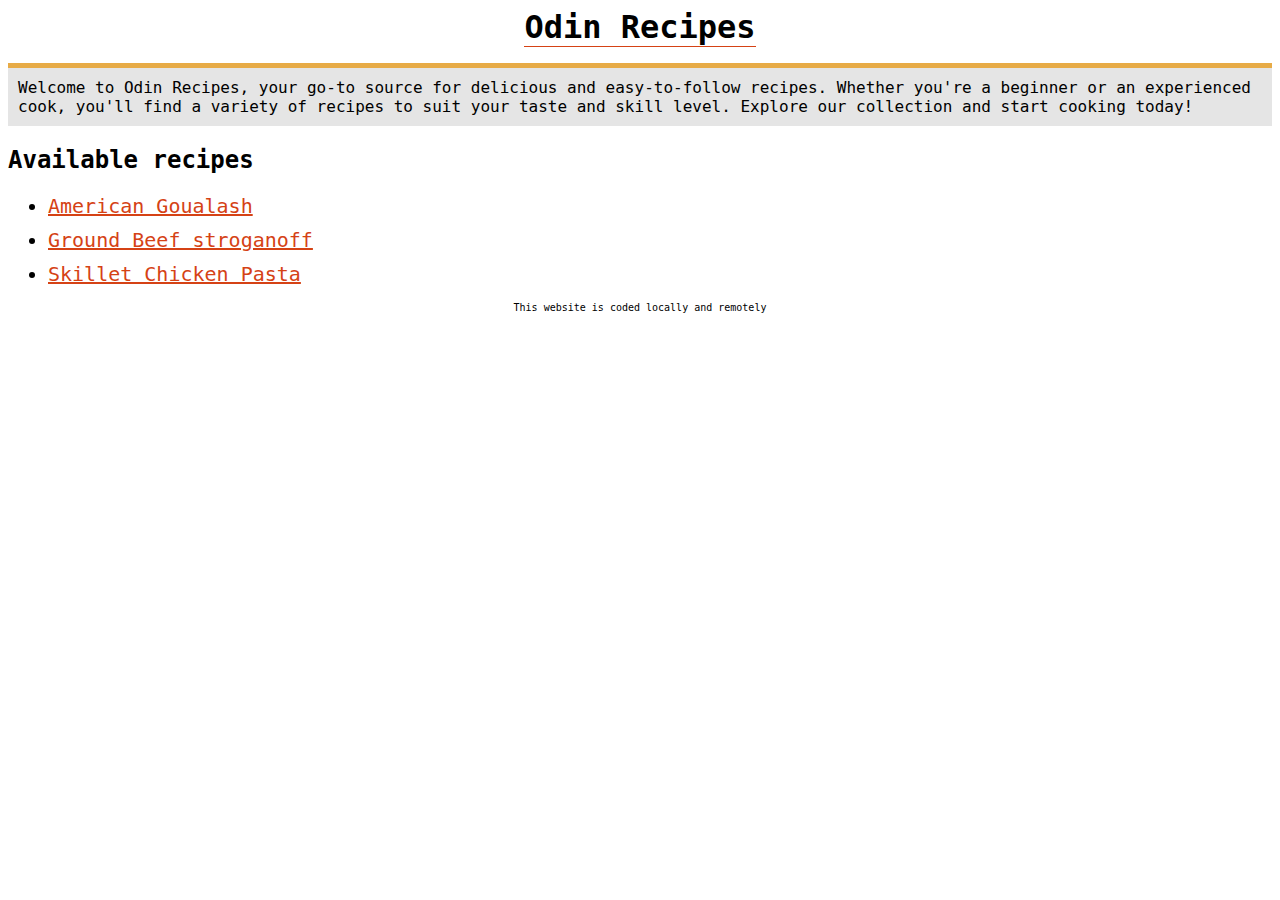
<file: index.html>
<!DOCTYPE html>
<html>

<head>
    <meta charset="UTF-8" description="odin recipes">
    <title>Odin Recipes</title>
    <link rel="stylesheet" href="style.css">
</head>

<body>
    <h1>Odin Recipes</h1>
    <p>Welcome to Odin Recipes, your go-to source for delicious and easy-to-follow recipes. Whether you're a beginner or an experienced cook, you'll find a variety of recipes to suit your taste and skill level. Explore our collection and start cooking today!</p>

    <h2>Available recipes</h2>
    <ul>
        <li> <a href="recipes/americanGolash.html">American Goualash</a>
        </li>
        <li>
            <a href="recipes/groundBeefStroganoffNoodles.html">Ground Beef stroganoff </a>

        </li>
        <li>
            <a href="recipes/skilletChickenPasta.html">Skillet Chicken Pasta</a>

        </li>   
    </ul>

    <p id="note">This website is coded locally and remotely</p>
</body>

</html>
</file>
<file: style.css>
*{
    font-family: monospace, sans-serif;
}
h1{
    font-size: 32px;
    margin: 0 auto;
    border-bottom: solid 1px #d54215;   
    width: fit-content;
}
h1 + p{
    font-size: 16px;
    padding: 10px;
    background: #e5e5e5;
    border-top: solid 5px #e7ab46;
}
#note{
    font-size: 10px;
    text-align: center;
}
ul li {
    font-size: 20px;
    margin: 10px 0;
}
ul li a{
    color: #d54215;
}
</file>
